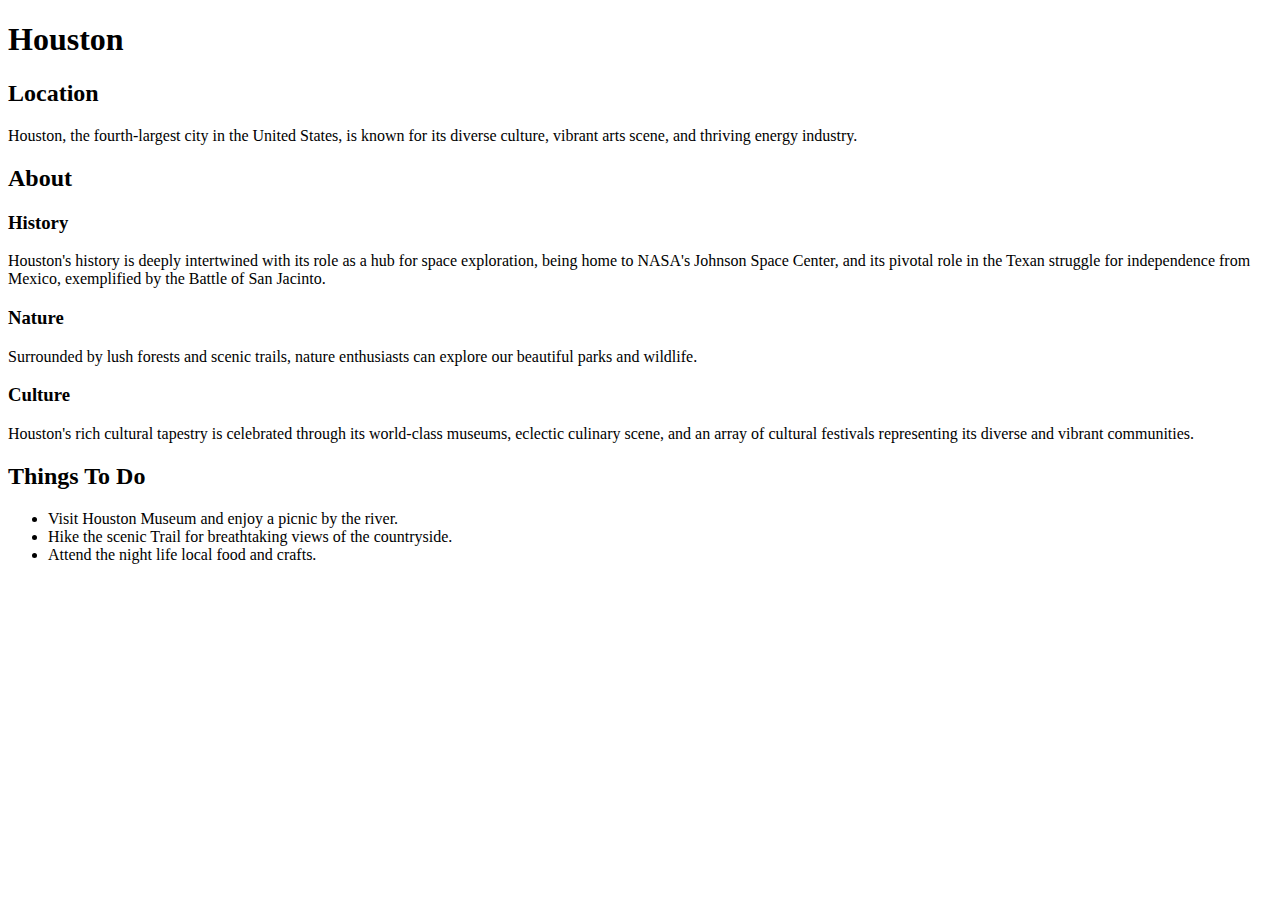
<file: 2.11_Hometown_Lab/index.html>
<!DOCTYPE html>
<html lang="en">
<head>
   <meta charset="UTF-8">
   <title>Sometown, USA</title>
</head>
<body>
   <h1>Houston</h1>

   <section>
      <h2>Location</h2>
      <p>
        Houston, the fourth-largest city in the United States,
         is known for its diverse culture, vibrant arts scene,
          and thriving energy industry.
      </p>
   </section>

   <section>
      <h2>About</h2>
      <section>
         <h3>History</h3>
         <p>Houston's history is deeply intertwined with its role as a hub for space exploration, being home to NASA's Johnson Space Center, and its pivotal role in the Texan struggle for independence from Mexico, exemplified by the Battle of San Jacinto.</p>
      </section>
      <section>
         <h3>Nature</h3>
         <p>Surrounded by lush forests and scenic trails, nature enthusiasts can explore our beautiful parks and wildlife.</p>
      </section>
      <section>
         <h3>Culture</h3>
         <p>Houston's rich cultural tapestry is celebrated through its world-class museums, eclectic culinary scene, and an array of cultural festivals representing its diverse and vibrant communities.</p>
      </section>
   </section>

   <section>
      <h2>Things To Do</h2>
      <ul>
         <li>Visit Houston Museum and enjoy a picnic by the river.</li>
         <li>Hike the scenic Trail for breathtaking views of the countryside.</li>
         <li>Attend the night life local food and crafts.</li>
      </ul>
   </section>
</body>
</html>
</file>
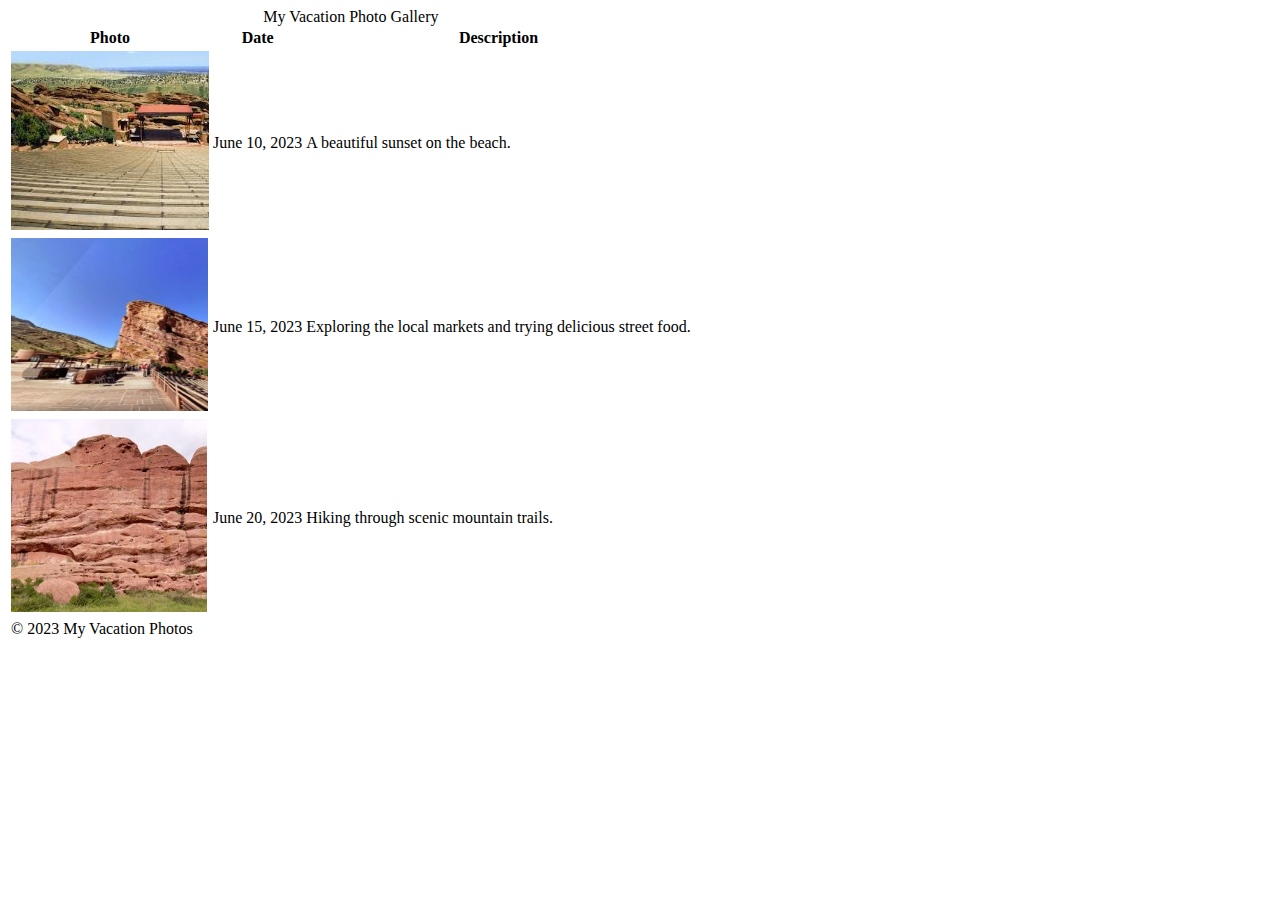
<file: 2.12_Photo_Gallery_Lab/index.html>
<!DOCTYPE html>
<html lang="en">
<head>
   <meta charset="UTF-8">
   <title>My Vacation Photo Gallery</title>
</head>
<body>
   <table>
      <caption>My Vacation Photo Gallery</caption>
      <tr>
         <th>Photo</th>
         <th>Date</th>
         <th>Description</th>
      </tr>
      <tr>
         <td><img src="vacation1.jpg" alt="Vacation Photo 1" ></td>
         <td>June 10, 2023</td>
         <td>A beautiful sunset on the beach.</td>
      </tr>
      <tr>
         <td><img src="vacation2.jpg" alt="Vacation Photo 2" ></td>
         <td>June 15, 2023</td>
         <td>Exploring the local markets and trying delicious street food.</td>
      </tr>
      <tr>
         <td><img src="vacation3.jpg" alt="Vacation Photo 3" ></td>
         <td>June 20, 2023</td>
         <td>Hiking through scenic mountain trails.</td>
      </tr>
      <tr>
         <td colspan="3">&copy; 2023 My Vacation Photos</td>
      </tr>
   </table>
</body>
</html>
</file>
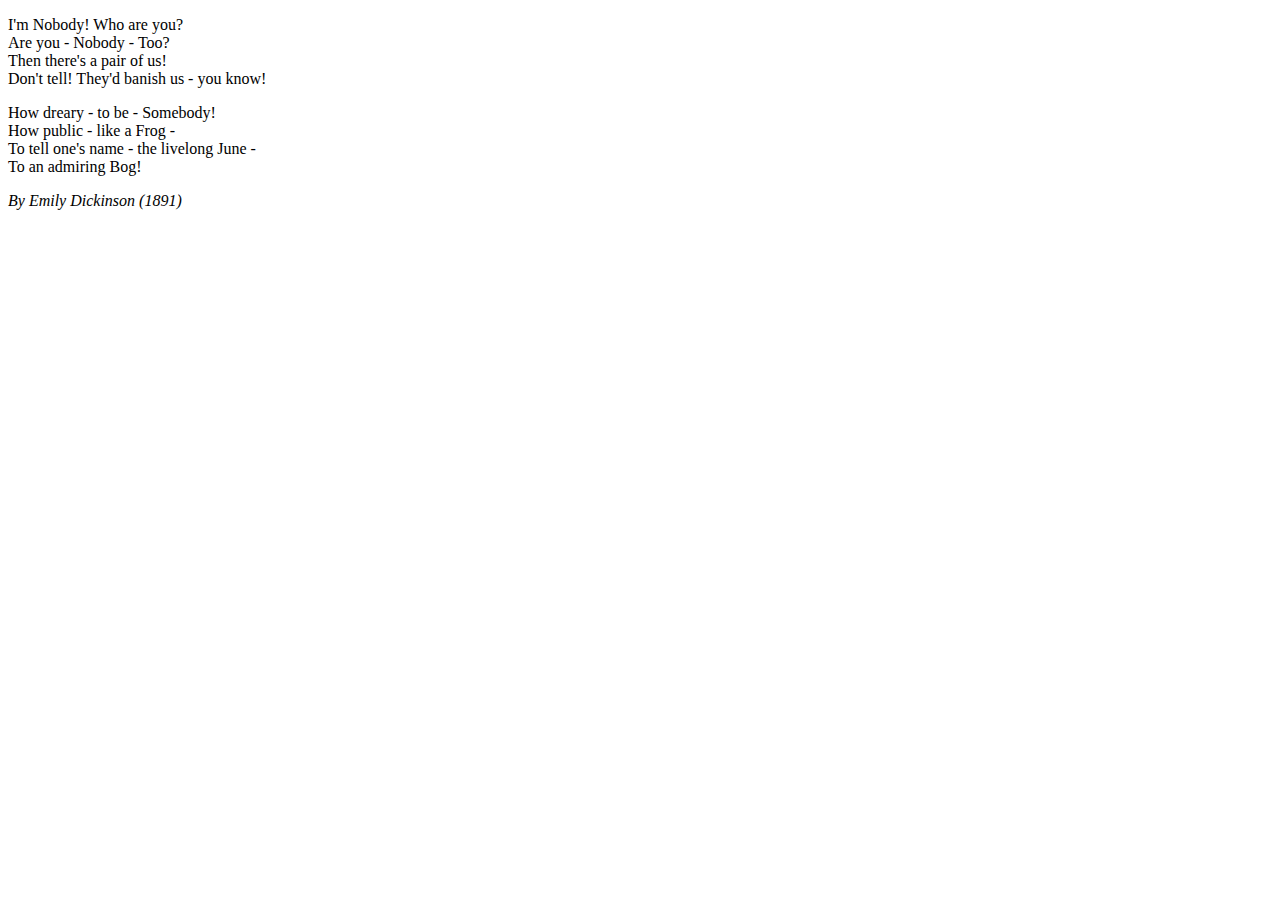
<file: 2.13_Poem_Lab/index.html>
<!DOCTYPE html>
<html lang="en">
<head>
   <meta charset="UTF-8">
   <title>"I'm Nobody!" by Emily Dickinson</title>
</head>
<body>
   <p>
      I'm Nobody! Who are you?<br>
      Are you - Nobody - Too?<br>
      Then there's a pair of us!<br>
      Don't tell! They'd banish us - you know! 

   </p>
   <p>
      How dreary - to be - Somebody!<br>
      How public - like a Frog -<br>
      To tell one's name - the livelong June -<br>
      To an admiring Bog! 
      
   </p>
   <p>
      <cite>By Emily Dickinson (1891)</cite>
   </p>
</body>
</html>
</file>
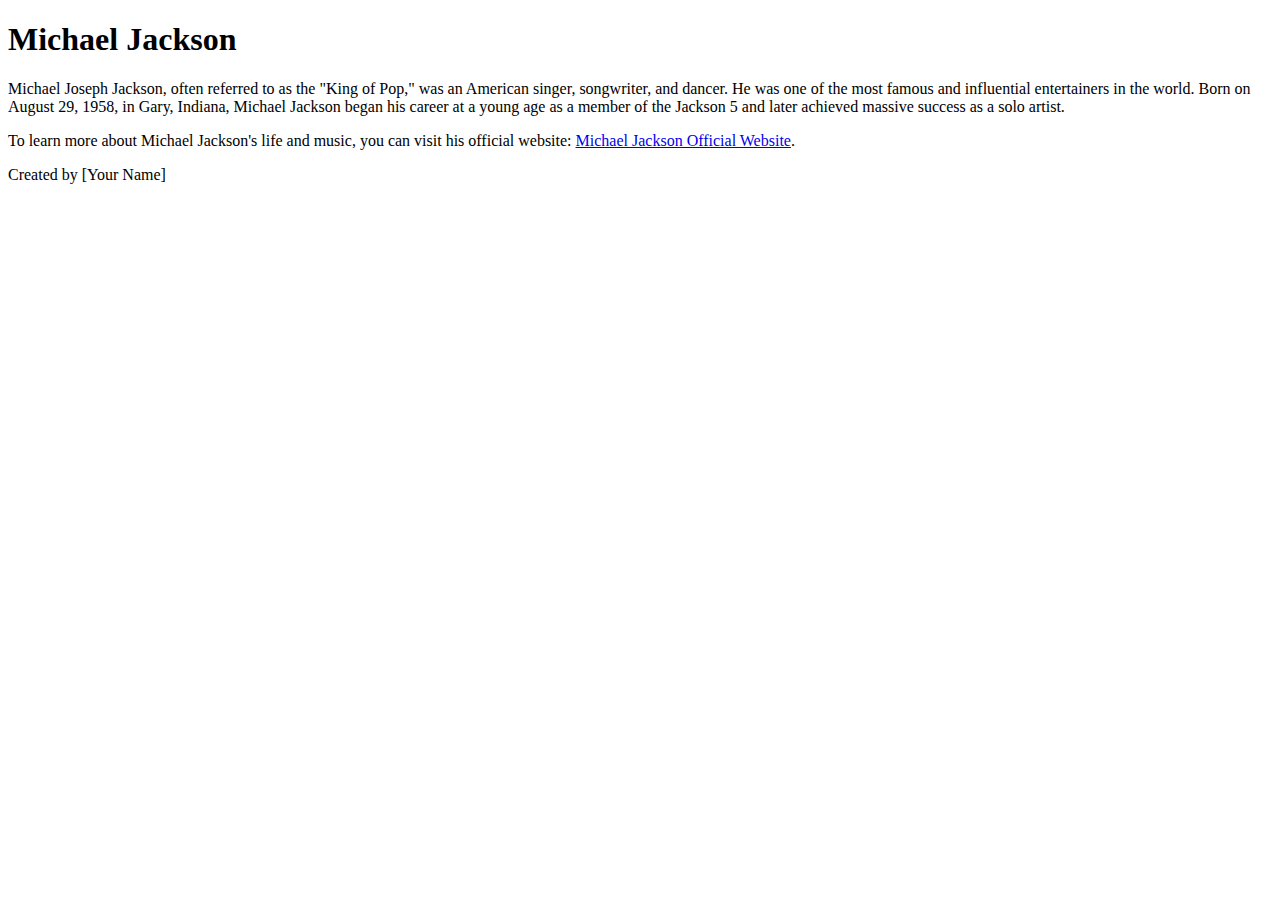
<file: 3.10_Fan_Page/index.html>
<!DOCTYPE html>
<html lang="en">
<head>
    <meta charset="UTF-8">
    <title>Michael Jackson</title>
</head>
<body>
    <header>
        <h1>Michael Jackson</h1>
    </header>
    <main>
        <p>
            Michael Joseph Jackson, often referred to as the "King of Pop," was an American singer, songwriter, and dancer.
            He was one of the most famous and influential entertainers in the world. Born on August 29, 1958, in Gary, Indiana,
            Michael Jackson began his career at a young age as a member of the Jackson 5 and later achieved massive success as a solo artist.
        </p>
        <p>
            To learn more about Michael Jackson's life and music, you can visit his official website: 
            <a href="https://www.michaeljackson.com/" target="_blank">Michael Jackson Official Website</a>.
        </p>
    </main>
    <footer>
        Created by [Your Name]
    </footer>
</body>
</html>
</file>
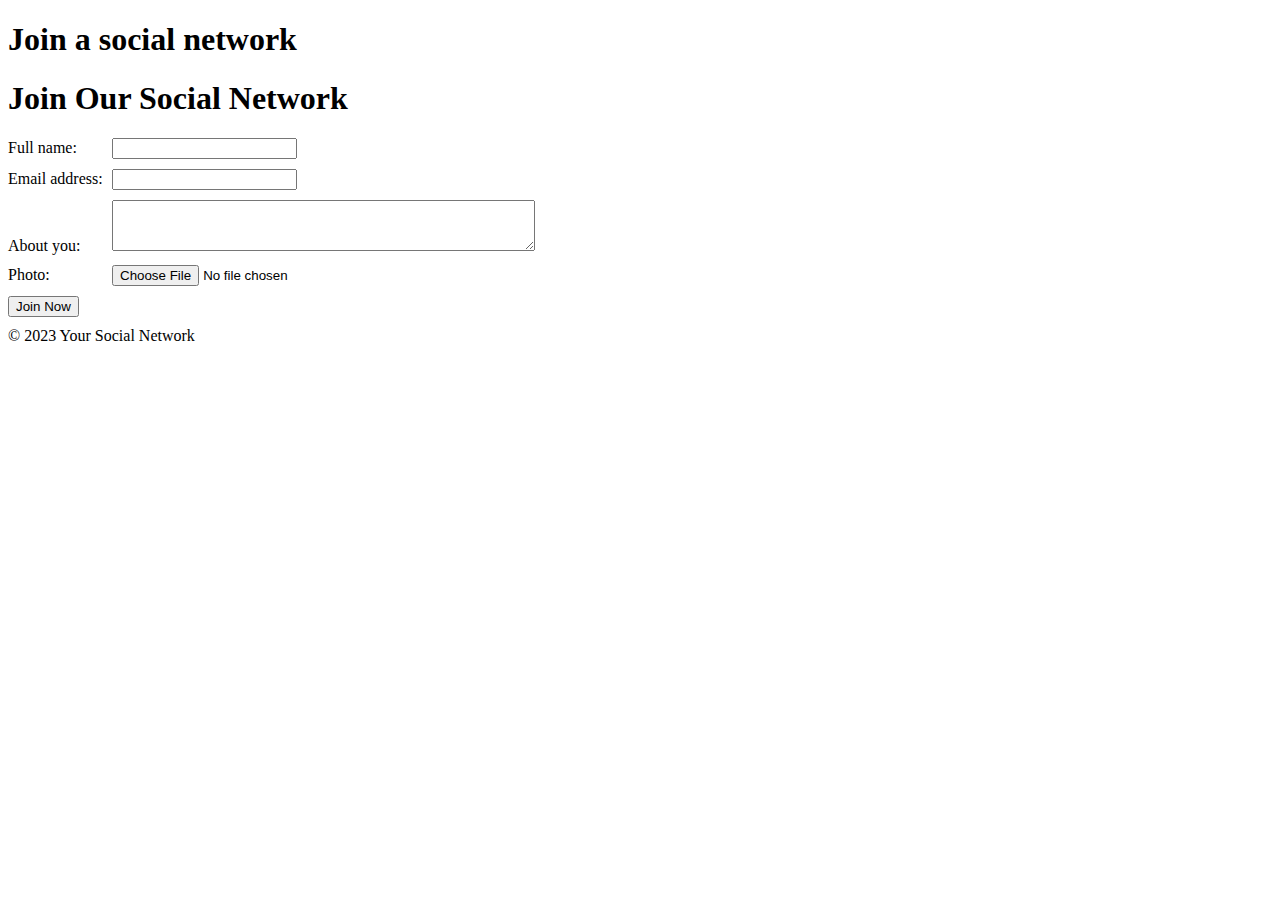
<file: 3.11_Social_Network_Form/index.html>
<!DOCTYPE html>
<html lang="en">
<head>
   <title>Join a social network</title>
   <link rel="stylesheet" href="styles.css">
</head>
<body>
   <h1>Join a social network</h1>
   <body>
      <header>
         <h1>Join Our Social Network</h1>
      </header>
      <main>
         <form action="https://wp.zybooks.com/form-viewer.php" method="POST" enctype="multipart/form-data">
               <div class="form-group">
                  <label for="fullName">Full name:</label>
                  <input type="text" id="fullName" name="fullName" required>
               </div>
               <div class="form-group">
                  <label for="email">Email address:</label>
                  <input type="email" id="email" name="email" required>
               </div>
               <div class="form-group">
                  <label for="about">About you:</label>
                  <textarea id="about" name="about" rows="3" cols="50"></textarea>
               </div>
               <div class="form-group">
                  <label for="picture">Photo:</label>
                  <input type="file" id="picture" name="picture">
               </div>
               <div class="form-group">
                  <input type="submit" value="Join Now">
               </div>
         </form>
      </main>
      <footer>
         &copy; 2023 Your Social Network
      </footer>
   </body>
   <!-- Add the form below -->
   
</body>

</html>
</file>
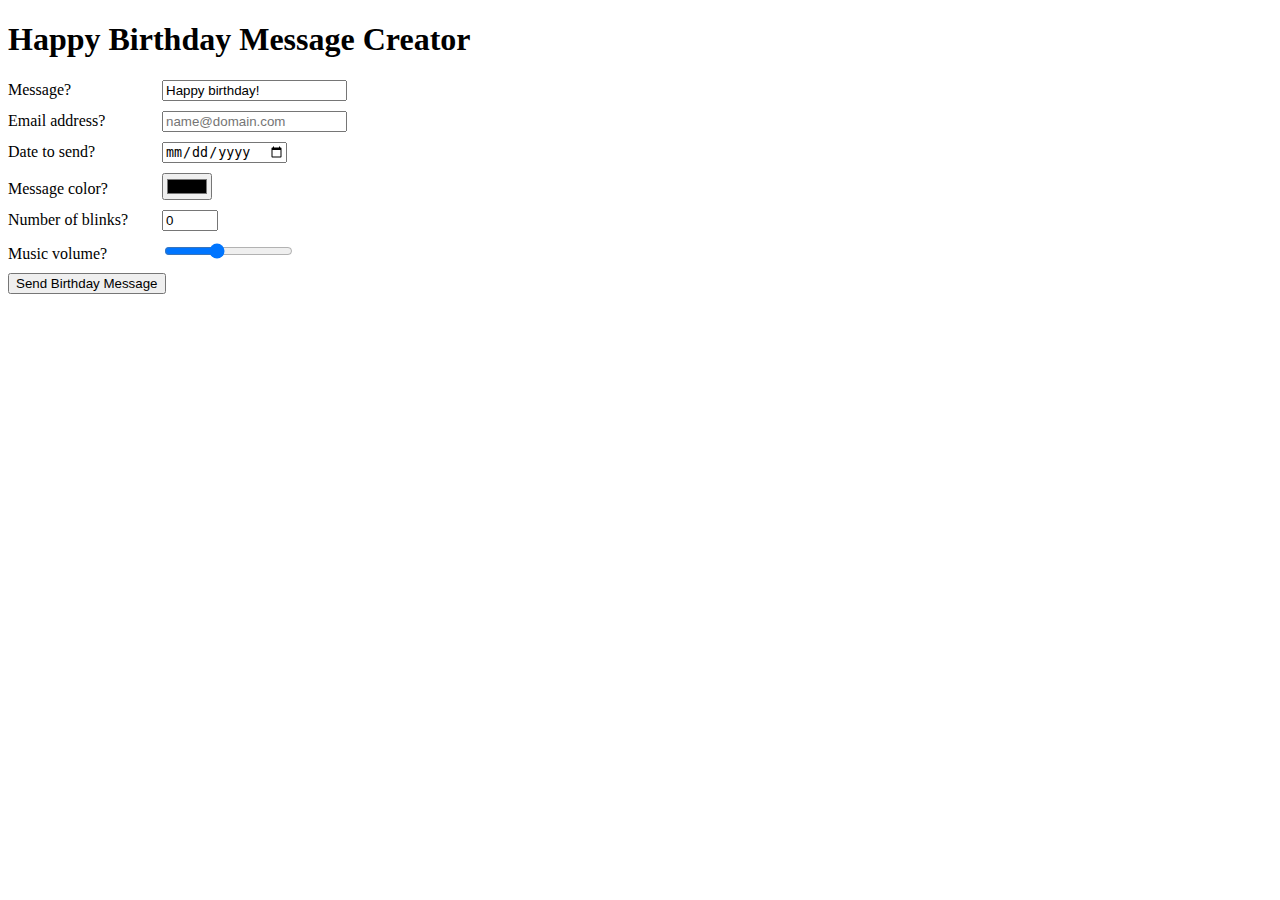
<file: 3.12_Happy_Birthday_Message/index.html>
<!DOCTYPE html>
<html lang="en">
<head>
   <meta charset="UTF-8">
   <title>Happy Birthday Message Creator</title>
   <link rel="stylesheet" href="styles.css">
</head>
<body>
   <h1>Happy Birthday Message Creator</h1>
   <form method="POST" action="https://wp.zybooks.com/form-viewer.php">
      <div>
         <label for="birthdayMessage">Message?</label>
         <input type="text" id="birthdayMessage" name="birthdayMessage" value="Happy birthday!" required>
      </div>
      <div>
         <label for="emailAddr">Email address?</label>
         <input type="email" id="emailAddr" name="emailAddr" placeholder="name@domain.com" pattern="[a-zA-Z0-9-_\.]+@[a-zA-Z0-9-]+(?:\.[a-zA-Z0-9-]+)*" required>
      </div>
      <div>
         <label for="dateToSend">Date to send?</label>
         <input type="date" id="dateToSend" name="dateToSend" required>
      </div>
      <div>
         <label for="messageColor">Message color?</label>
         <input type="color" id="messageColor" name="messageColor" required>
      </div>
      <div>
         <label for="numBlinks">Number of blinks?</label>
         <input type="number" id="numBlinks" name="numBlinks" value="0" min="0" max="10" required>
      </div>
      <div>
         <label for="musicVolume">Music volume?</label>
         <input type="range" id="musicVolume" name="musicVolume" value="20" min="0" max="50" required>
      </div>
      <div>
         <button type="submit">Send Birthday Message</button>
      </div>
   </form>
</body>
</html>
</file>
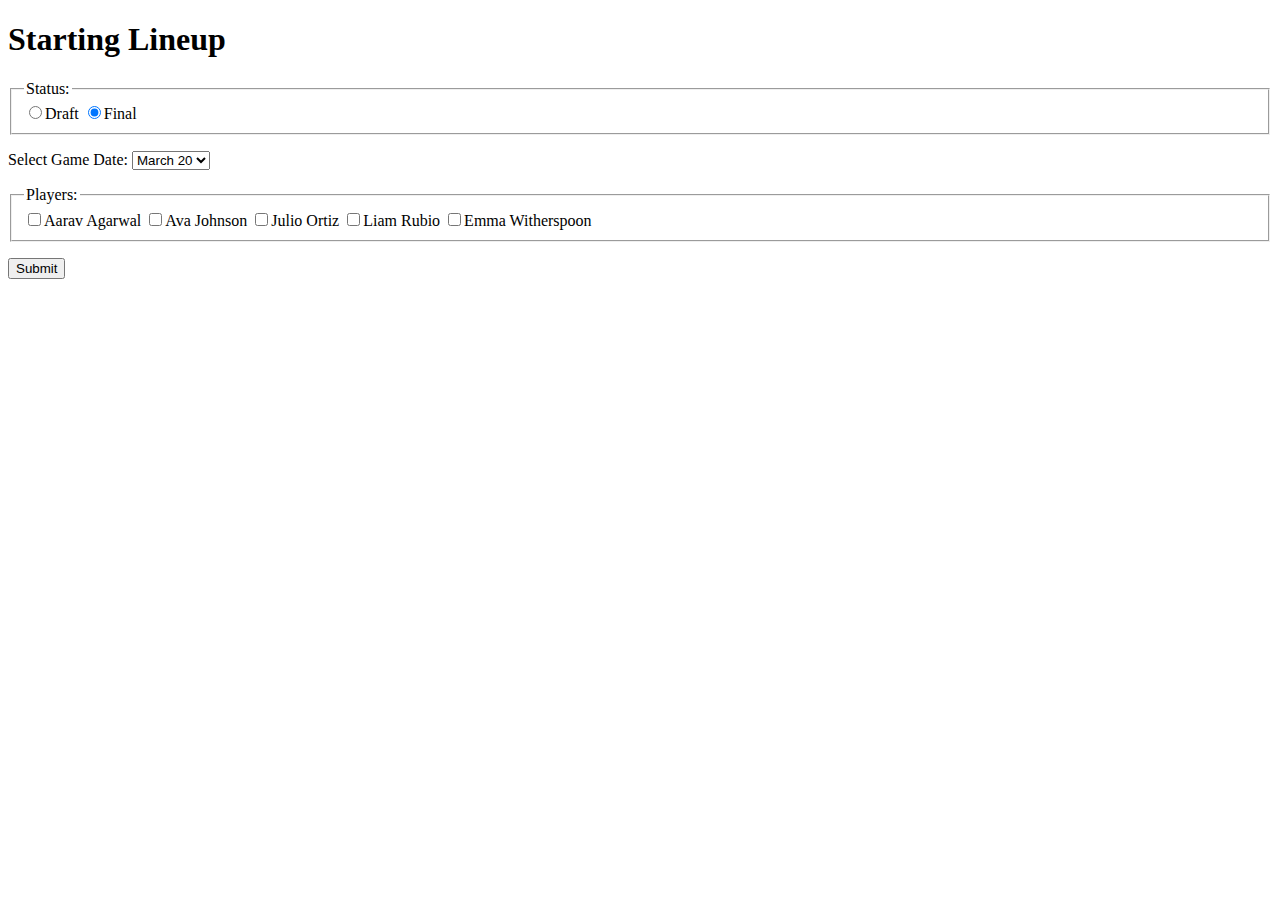
<file: 3.13_Lineup/index.html>
<!DOCTYPE html>
<html lang="en">
<head>
   <meta charset="UTF-8">
   <title>Starting Lineup</title>
</head>
<body>
   <h1>Starting Lineup</h1>
   
   <form method="POST" action="https://wp.zybooks.com/form-viewer.php">
      <p>
         <fieldset>
            <legend>Status:</legend>
            <label for="draft">
               <input type="radio" id="draft" name="status" value="Draft">Draft
            </label>
            <label for="final">
               <input type="radio" id="final" name="status" value="Final" checked>Final
            </label>
         </fieldset>
      </p>
      
      <p>
         <label for="gameDate">Select Game Date:</label>
         <select id="gameDate" name="gameDate">
            <option value="March 20">March 20</option>
            <option value="March 24">March 24</option>
            <option value="April 2">April 2</option>
            <option value="April 6">April 6</option>
            <option value="April 13">April 13</option>
         </select>
      </p>

      <p>
         <fieldset>
            <legend>Players:</legend>
            <label for="aarav"> 
               <input type="checkbox" id="aarav" name="player" value="Aarav Agarwal">Aarav Agarwal
            </label>
            <label for="ava"> 
               <input type="checkbox" id="ava" name="player" value="Ava Johnson">Ava Johnson
            </label>
            <label for="julio"> 
               <input type="checkbox" id="julio" name="player" value="Julio Ortiz">Julio Ortiz
            </label>
            <label for="liam"> 
               <input type="checkbox" id="liam" name="player" value="Liam Rubio">Liam Rubio
            </label>
            <label for="emma"> 
               <input type="checkbox" id="emma" name="player" value="Emma Witherspoon">Emma Witherspoon
            </label>
         </fieldset>
      </p>

      <p>
         <input type="submit" value="Submit">
      </p>
   </form>
</body>
</html>
</file>
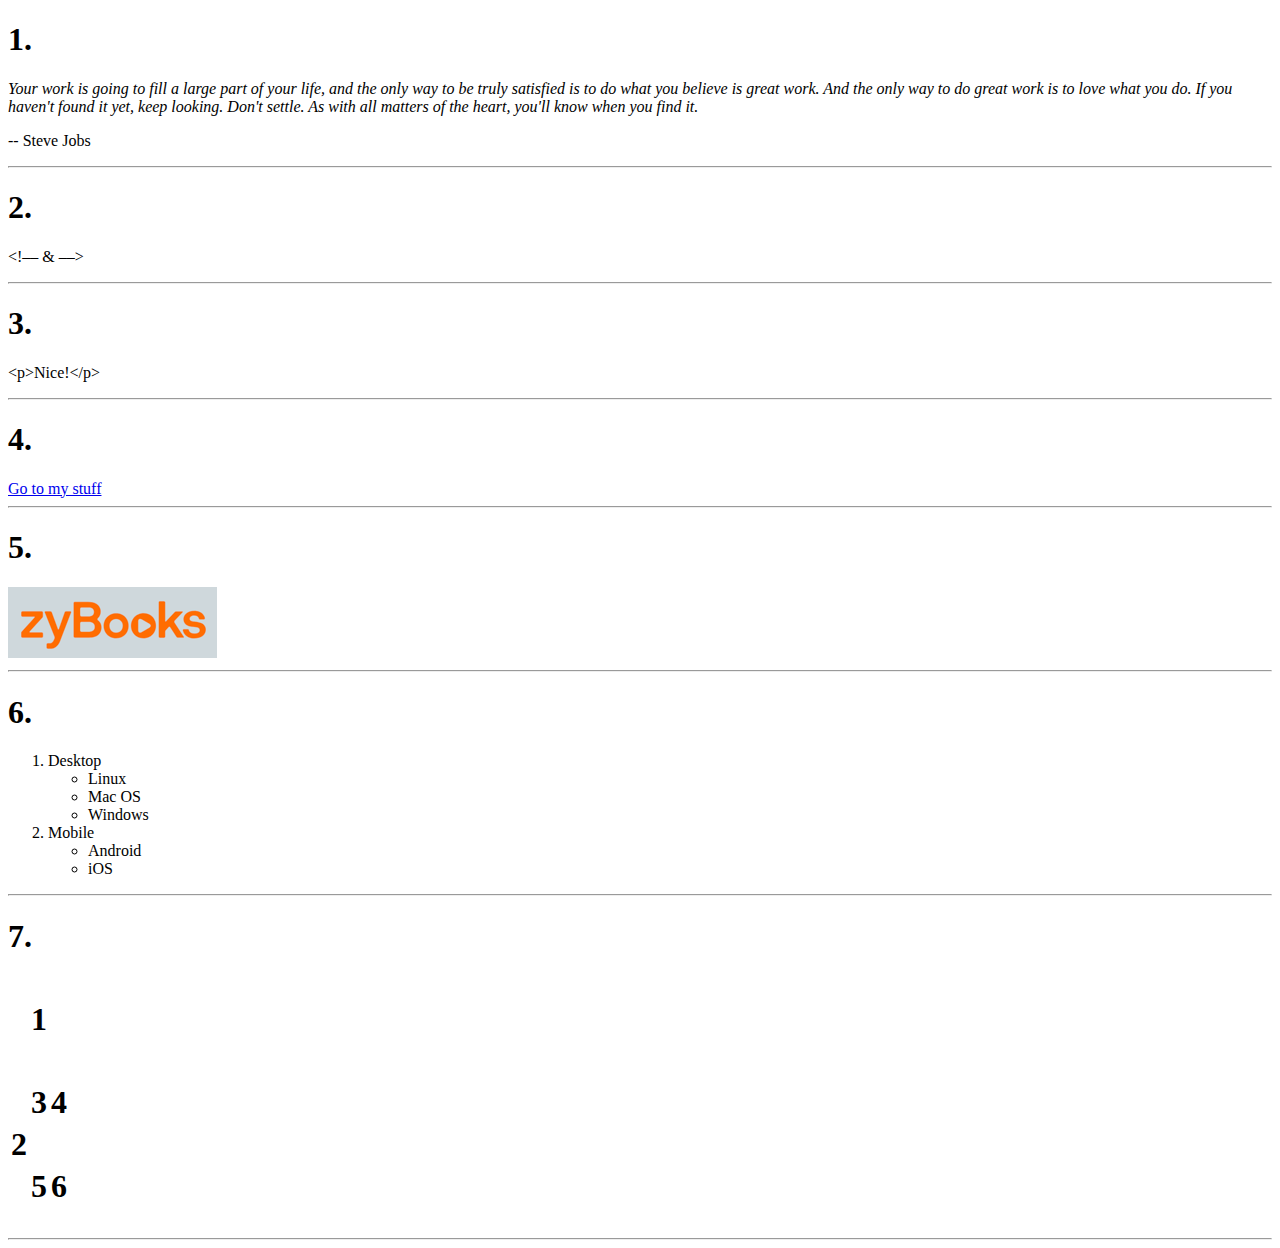
<file: 3.9_HTML practice/index.html>
<!DOCTYPE html>
<html lang="en">
   <head>
      <title>HTML Practice</title>
   </head>
   <body>
      <h1>1.</h1>
      <p><i>Your work is going to fill a large part of your life, and the only way to be truly satisfied is to do what you believe is great work. And the only way to do great work is to love what you do. If you haven't found it yet, keep looking. Don't settle. As with all matters of the heart, you'll know when you find it.</i></p>
      <p>-- Steve Jobs</p>
      
      <hr>

      <h1>2.</h1>
      <p>&lt;&excl;&ndash;&ndash;&nbsp;&amp;&nbsp;&ndash;&ndash;&gt;</p>
      <hr>

      <h1>3.</h1>
      <p>&lt;p&gt;Nice!&lt;/p&gt;</p>
      <hr>

      <h1>4.</h1>
      <a href="stuff.html">Go to my stuff</a>
      <hr>

      <h1>5.</h1>
      <a href="https://www.zybooks.com/"><img src="zyBooks_logo.png"></a>
      <hr>

      <h1>6.</h1>
      <ol>
         <li>Desktop
            <ul>
               <li>Linux</li>
               <li>Mac OS</li>
               <li>Windows</li>
            </ul>
         </li>
         <li>Mobile
            <ul>
               <li>Android</li>
               <li>iOS</li>
            </ul>
         </li>

      </ol>
      <hr>

      <h1>7.</h1>
      <table>
         <tr>
            <th colspan="3"><h1>1</h1></th>
         </tr>
         <tr>
            <th rowspan="2"><h1>2</h1></th>
            <th><h1>3</h1></th>
            <th><h1>4</h1></th>

         </tr>
         <tr>
            <th><h1>5</h1></th>
            <th><h1>6</h1></th>
         </tr>
      </table>
      <hr>
   </body>

</html>
</file>
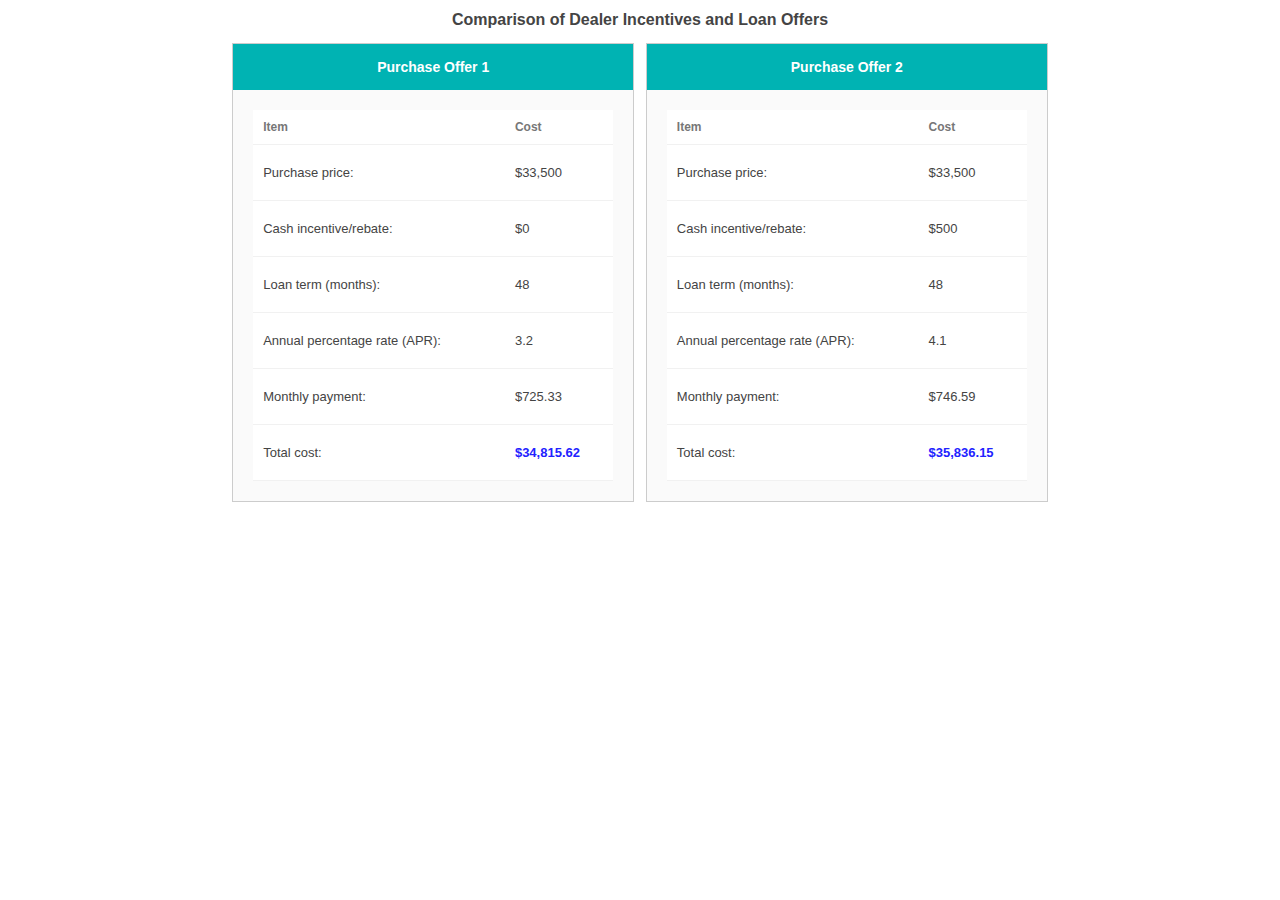
<file: 4.9_ Auto_Loan/index.html>
<!DOCTYPE html>
<html lang="en">
<head>
   <meta charset="UTF-8">
   <title>Auto Purchase Offer and Loan Comparison</title>
   <link href="style.css" rel="stylesheet">
</head>
<body>
	<div class="container">
      <h1>Comparison of Dealer Incentives and Loan Offers</h1>
		<section class="offer">
		   <h2 class="offer-title">Purchase Offer 1</h2>
		   <div class="offer-contents">
		      <table>
   		      <tr>
		            <th>Item</th>
		            <th>Cost</th>
		         </tr>
		         <tr>
   		         <td>Purchase price:</td>
		            <td>$33,500</td>
		         </tr>
		         <tr>
   		         <td>Cash incentive/rebate:</td>
		            <td>$0</td>
		         </tr>
		         <tr>
   		         <td>Loan term (months):</td>
		            <td>48</td>
		         </tr>
		         <tr>
   		         <td>Annual percentage rate (APR):</td>
		            <td>3.2</td>
		         </tr>
		         <tr>
   		         <td>Monthly payment:</td>
		            <td>$725.33</td>
		         </tr>
		         <tr>
   		         <td>Total cost:</td>
		            <td class="final-value">$34,815.62</td>
		         </tr>
		      </table>
		   </div>
		</section>
		<section class="offer">
		   <h2 class="offer-title">Purchase Offer 2</h2>
		   <div class="offer-contents">
   		   <table>
		         <tr>
   		         <th>Item</th>
		            <th>Cost</th>
		         </tr>
		         <tr>
   		         <td>Purchase price:</td>
		            <td>$33,500</td>
		         </tr>
		         <tr>
   		         <td>Cash incentive/rebate:</td>
		            <td>$500</td>
		         </tr>
		         <tr>
   		         <td>Loan term (months):</td>
		            <td>48</td>
		         </tr>
		         <tr>
   		         <td>Annual percentage rate (APR):</td>
		            <td>4.1</td>
		         </tr>
		         <tr>
   		         <td>Monthly payment:</td>
		            <td>$746.59</td>
		         </tr>
		         <tr>
   		         <td>Total cost:</td>
		            <td class="final-value">$35,836.15</td>
		         </tr>
		      </table>
		   </div>
		</section>
	</div>
</body>
</html>
</file>
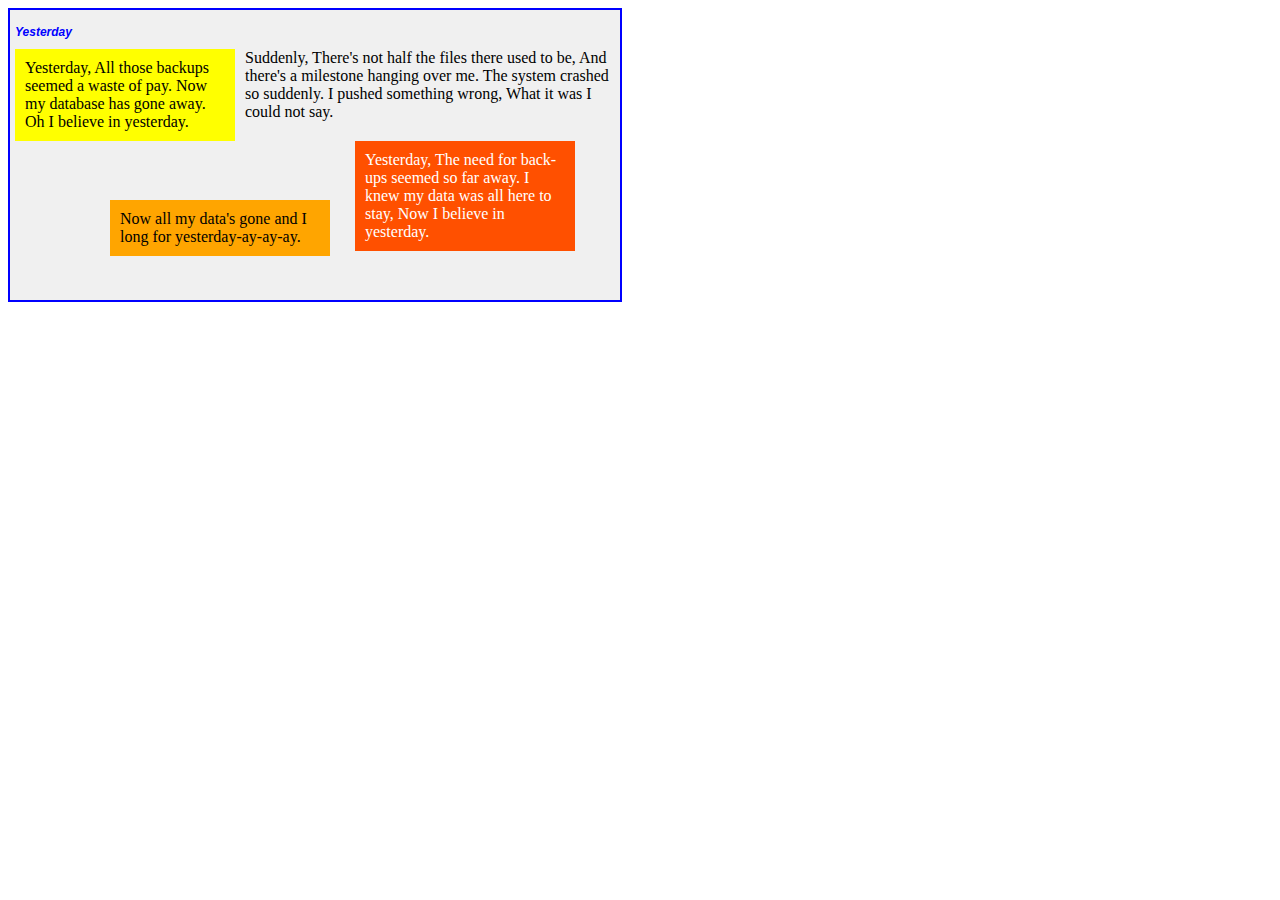
<file: 5.9_CSS_Practice/index.html>
<!DOCTYPE html>
<html lang="en">
<head>
   <title>CSS Practice</title>

   <style>
      h2{
         font-family: Arial;
         font-size: 12px;
         color: blue;
         font-style: italic;
      }
      .div1{
         width: 600px;
         height: 280px;
         border: 2px solid blue;
         padding: 5px;
         background-color: #F0F0F0;
      }
      .div2{
         background-color: yellow;
         float: left;
         width: 200px;
         padding: 10px;
         margin-right: 10px;
      }
      .div3{
         background-color: orange;
         position: absolute;
         left: 110px;
         top: 200px;
         width: 200px;
         padding: 10px;
      }
      .div4{
         background-color: rgb(255, 80, 0);
         color: white;
         float: right;
         width: 200px;
         padding: 10px;
         margin-right: 40px;
         margin-top: 20px;

      }


   </style>

</head>
<body>
<div class="div1">
   <h2>Yesterday</h2>
   <div class="div2">Yesterday, All those backups seemed a waste of pay. Now my database has gone away. Oh I believe in yesterday.</div>
   <div>Suddenly, There's not half the files there used to be, And there's a milestone hanging over me. The system crashed so suddenly. I pushed something wrong, What it was I could not say.</div>
   <div class="div3">Now all my data's gone and I long for yesterday-ay-ay-ay.</div>
   <div class="div4">Yesterday, The need for back-ups seemed so far away. I knew my data was all here to stay, Now I believe in yesterday.</div>
</div>
</body>
</html>
</file>
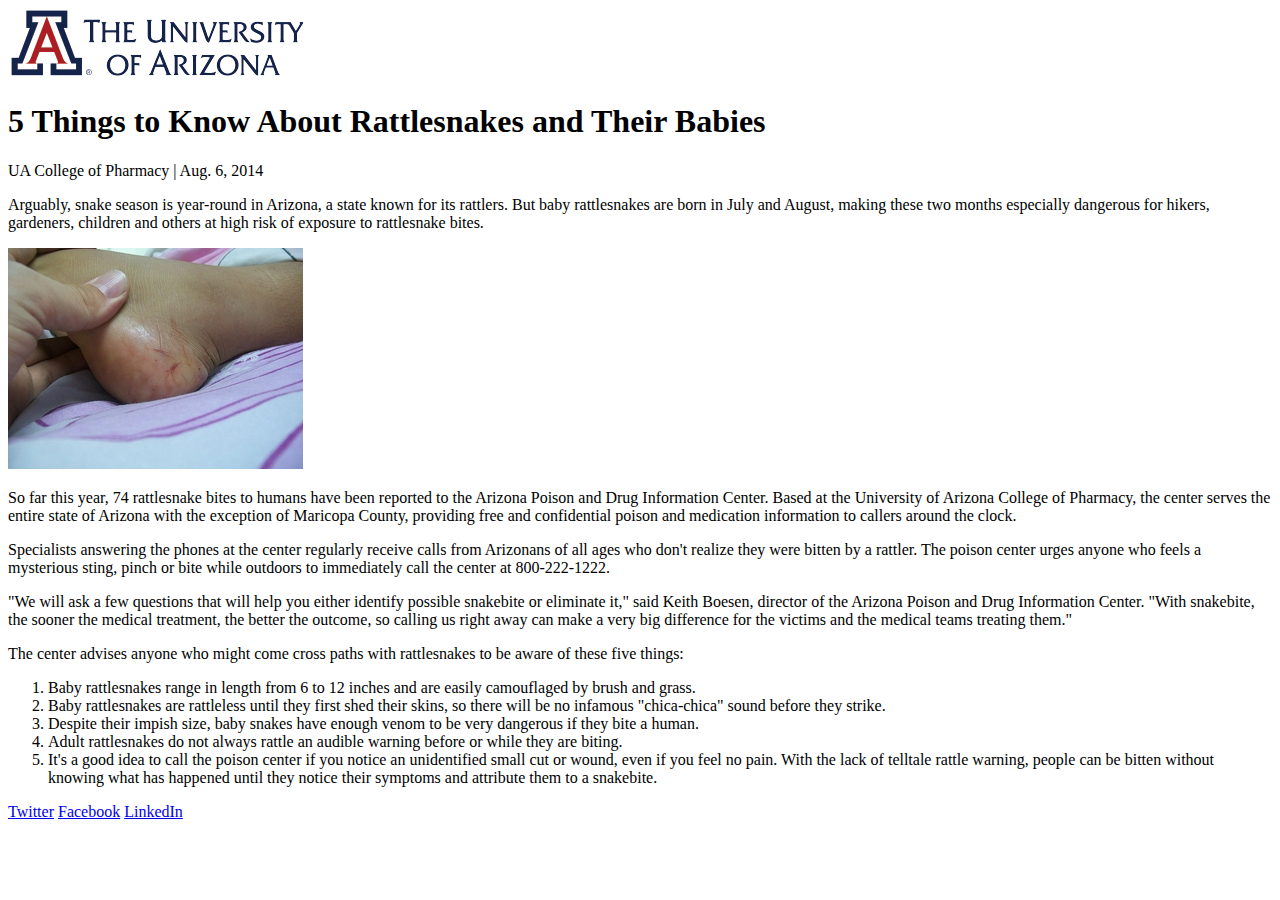
<file: 2.10_News_Article_Lab/CORRECTindex.html>
<!DOCTYPE html>
<html lang="en">
<head>
   <meta charset="UTF-8">
   <title>5 Things to Know About Rattlesnakes and Their Babies</title>
</head>
<body>
   <img src="UniversityLogo.png" alt="Logo of The University of Arizona">

   <h1>5 Things to Know About Rattlesnakes and Their Babies</h1>

   <p>UA College of Pharmacy | Aug. 6, 2014</p>

   <p>Arguably, snake season is year-round in Arizona, a state known for its rattlers. 
      But baby rattlesnakes are born in July and August, making these two months especially dangerous for hikers, 
      gardeners, children and others at high risk of exposure to rattlesnake bites.</p>

   <img src="SnakeBite.jpg" alt="Snake bite on side of child's foot">

   <p>
      So far this year, 74 rattlesnake bites to humans have been reported to the Arizona Poison and Drug Information Center. 
      Based at the University of Arizona College of Pharmacy, the center serves the entire state of Arizona with the 
      exception of Maricopa County, providing free and confidential poison and medication information to callers around the 
      clock.
   </p>

   <p>Specialists answering the phones at the center regularly receive calls from Arizonans of all ages who don't realize they were bitten by a rattler. The poison center urges anyone who feels a mysterious sting, pinch or bite while outdoors to immediately call the center at 800-222-1222.</p>

   <p>"We will ask a few questions that will help you either identify possible snakebite or eliminate it," said Keith Boesen, director of the Arizona Poison and Drug Information Center. "With snakebite, the sooner the medical treatment, the better the outcome, so calling us right away can make a very big difference for the victims and the medical teams treating them."</p>

   <p>The center advises anyone who might come cross paths with rattlesnakes to be aware of these five things:</p>

   <ol>
      <li>Baby rattlesnakes range in length from 6 to 12 inches and are easily camouflaged by brush and grass.</li>
      <li>Baby rattlesnakes are rattleless until they first shed their skins, so there will be no infamous "chica-chica" sound before they strike.</li>
      <li>Despite their impish size, baby snakes have enough venom to be very dangerous if they bite a human.</li>
      <li>Adult rattlesnakes do not always rattle an audible warning before or while they are biting.</li>
      <li>It's a good idea to call the poison center if you notice an unidentified small cut or wound, even if you feel no pain. With the lack of telltale rattle warning, people can be bitten without knowing what has happened until they notice their symptoms and attribute them to a snakebite.</li>
   </ol>

   <p>
      <a href="https://twitter.com/">Twitter</a> 
      <a href="https://www.facebook.com/">Facebook</a> 
      <a href="https://www.linkedin.com/">LinkedIn</a>
   </p>
</body>
</html>
</file>
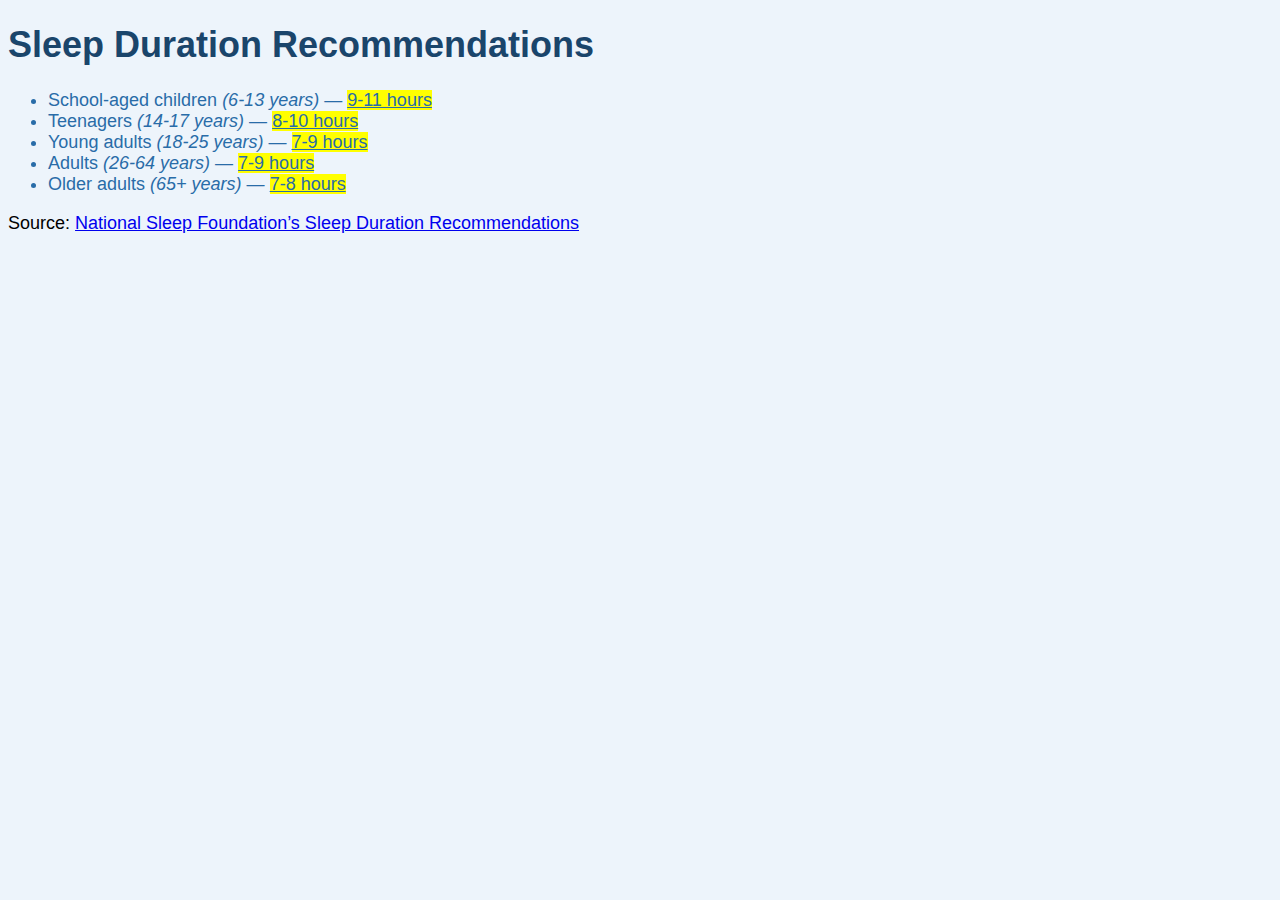
<file: 4.10_Sleep/recommend.html>
<!DOCTYPE html>
<html lang="en">
<head>
   <title>Sleep Duration Recommendations</title>
   
   <style>
      body {
      font-family: Arial, Helvetica, sans-serif;
      font-size: 18px;
      background-color: rgb(237, 244, 251); /* #EDF4FB */
      }

      h1 {
         color: rgb(26, 69, 107);
      }

      li {
         color: rgb(41, 108, 168); /* #296CA8 */
      }

      span.age {
         font-style: italic;
      }

      span.recommended {
         background-color: rgb(255, 255, 0); /* Yellow */
         text-decoration: underline;
      }

   </style>
</head>
<body>
   <h1>Sleep Duration Recommendations</h1>
   <ul>
      <li>School-aged children <span class="age">(6-13 years)</span> &mdash;
         <span class="recommended">9-11 hours</span>
      </li>
      <li>Teenagers <span class="age">(14-17 years)</span> &mdash;
         <span class="recommended">8-10 hours</span>
      </li>
      <li>Young adults <span class="age">(18-25 years)</span> &mdash;
         <span class="recommended">7-9 hours</span>
      </li>
      <li>Adults <span class="age">(26-64 years)</span> &mdash;
         <span class="recommended">7-9 hours</span>
      </li>
      <li>Older adults <span class="age">(65+ years)</span> &mdash;
         <span class="recommended">7-8 hours</span>
      </li>
   </ul>
   <p>
      Source: <a
         href="https://www.sleepfoundation.org/press-release/national-sleep-foundation-recommends-new-sleep-times/page/0/1">
         National Sleep Foundation’s Sleep Duration Recommendations</a>
   </p>

</body>
</html>
</file>
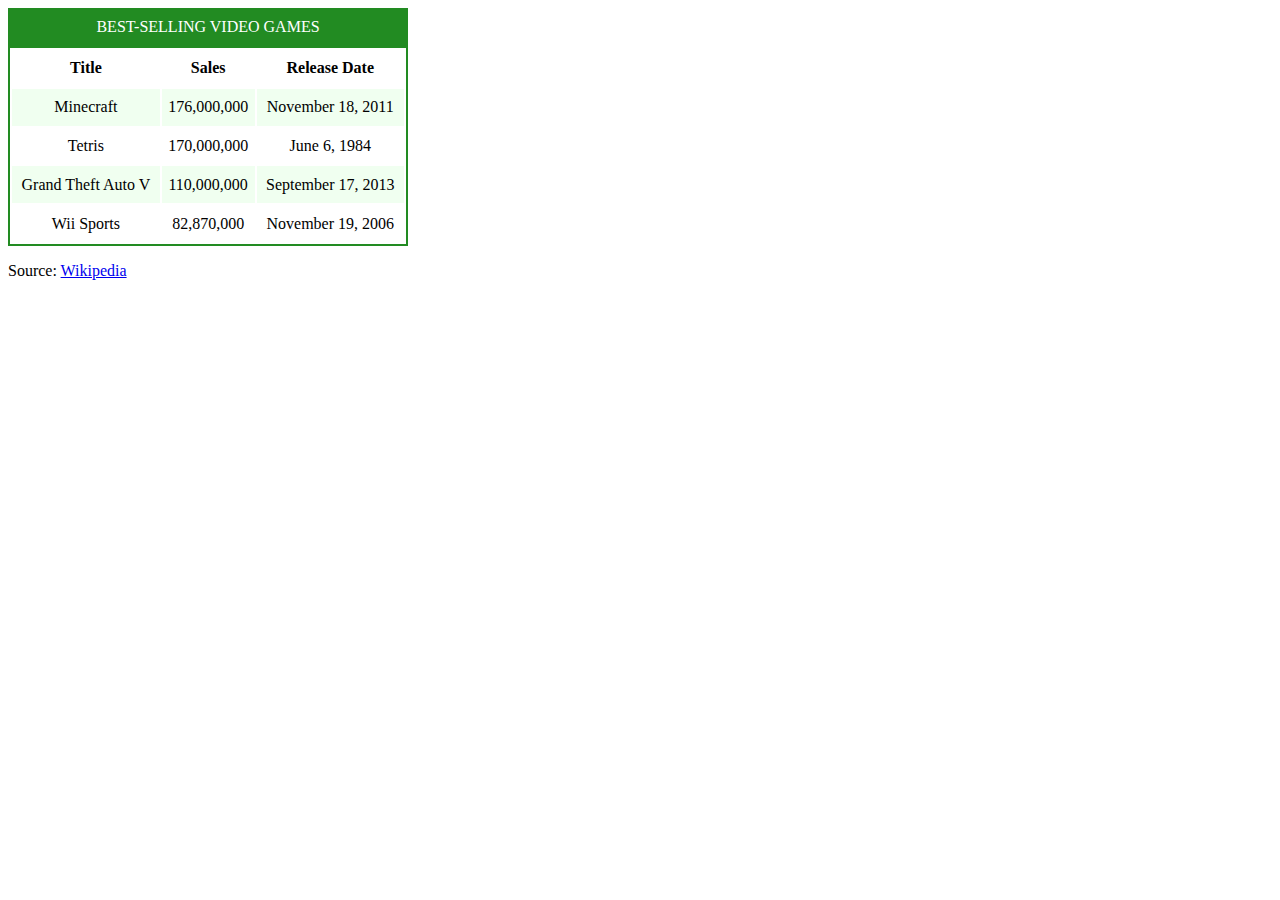
<file: 4.11_Best_Selling_Game/bestgames.html>
<!DOCTYPE html>
<html lang="en">
<head>
   <title>Best-Selling Video Games</title>
   <link rel="stylesheet" href="styles.css">
</head>
<body>
   <table id="game-table">
      <caption>Best-Selling Video Games</caption>
      <tr>
         <th>Title</th>
         <th>Sales</th>
         <th>Release Date</th>
      </tr>
      <tr>
         <td>Minecraft</td>
         <td>176,000,000</td>
         <td>November 18, 2011</td>
      </tr>
      <tr>
         <td>Tetris</td>
         <td>170,000,000</td>
         <td>June 6, 1984</td>
      </tr>
      <tr>
         <td>Grand Theft Auto V</td>
         <td>110,000,000</td>
         <td>September 17, 2013</td>
      </tr>
      <tr>
         <td>Wii Sports</td>
         <td>82,870,000</td>
         <td>November 19, 2006</td>
      </tr>
   </table>
   <p>
      Source: <a href="https://en.wikipedia.org/wiki/List_of_best-selling_video_games">Wikipedia</a>
   </p>
</body>

</html>
</file>
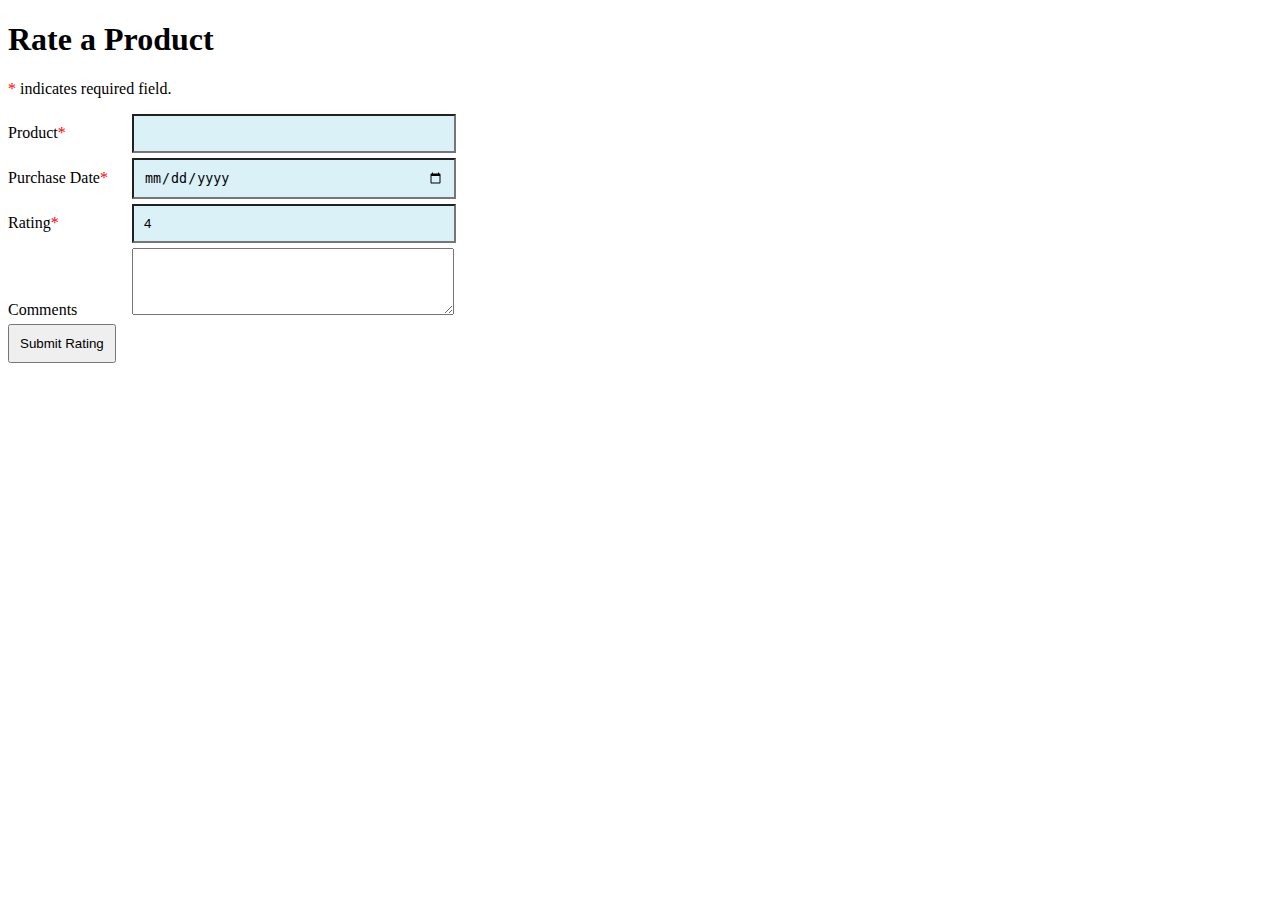
<file: 4.12_Selectors/rate.html>
<!DOCTYPE html>
<html lang="en">
   <head>
      <title>Product Rating</title>
   
      <style>
         body {
            font-family: Calibri, Myriad;
         }
   
         div {
            margin-bottom: 5px;
         }
   
         label{
            display : inline-block;
            width: 120px;
         }
         input, textarea{
            width: 300px;
            padding: 10px;
         }
         input[type="submit"]{
            width: auto;
         }

         .required::after{
            content : "*";
            color: red;
         }

         label + input {
            background-color: rgb(219, 241, 248);
         }
   
      </style>
   </head>
   <body>
      <h1>Rate a Product</h1>
      <p><span class="required"></span> indicates required field.</p>
      <form>
         <div>
            <label class="required">Product</label>
            <input type="text" name="title">
         </div>
         <div>
            <label class="required">Purchase Date</label>
            <input type="date" name="purchase-date">
         </div>
         <div>
            <label class="required">Rating</label>
            <input type="number" name="rating" value="4" min="1" max="4">
         </div> 
         <div> 
            <label>Comments</label>      
            <textarea rows="3" cols="50" name="comments"></textarea> 
         </div>
         <input type="submit" value="Submit Rating">
      </form>
   </body>
</html>
</file>
<file: 3.11_Social_Network_Form/styles.css>
div {
   margin-bottom: 10px;
}

label {
   display: inline-block;
   width: 100px;
}
</file>
<file: 3.12_Happy_Birthday_Message/styles.css>
div {
    margin-bottom: 10px;
 }
 
 label {
    display: inline-block;
    width: 150px;
 }
</file>
<file: 4.9_ Auto_Loan/style.css>
/* Define default fonts */
body {
    font-family: Roboto, Helvetica, sans-serif;
}

/* Heading styles */
h1 {
    font-size: 16px;
    color: #444444;
}

/* Container class */
.container {
    text-align: center;
    margin: 5px;
    font-size: 13px;
}

/* Offer styles */
.offer {
    display: inline-block;
    width: 400px;
    margin: 4px;
    text-align: center;
    border: 1px solid #cccccc;
}

/* Offer title styles */
.offer-title {
    font-size: 14px;
    font-weight: bold;
    color: #ffffff;
    background-color: #00b3b3;
    margin: 0;
    padding: 15px;
}

/* Offer contents styles */
.offer-contents {
    padding: 20px;
    background-color: #fafafa;
}

/* Table styles */
table {
    width: 100%;
    background-color: #ffffff;
    border-spacing: 0;
}

/* Table header cell styles */
th {
    font-weight: bold;
    font-size: 12px;
    color: #777777;
    padding: 10px;
    margin: 0;
    text-align: left;
    border-bottom: 1px solid #f1f1f1;
}

/* Table data cell styles */
td {
    font-weight: lighter;
    font-size: 13px;
    color: #444444;
    padding: 20px 10px;
    margin: 0;
    text-align: left;
    border-bottom: 1px solid #f1f1f1;
}

/* Final-value class styles */
.final-value {
    font-weight: bold;
    color: #2222ff;
}
</file>
<file: 4.11_Best_Selling_Game/styles.css>
:root {
   --table-color: rgb(34, 139, 34); /* forestgreen */
   --row-bg-color: rgb(240, 255, 240); /* honeydew */
   font-family: Calibri, Myriad;
}

/* ID selector for game-table */
#game-table {
   border: 2px solid var(--table-color);
   text-align: center;
   height: 200px;
   width: 400px;
}

/* Descendant selector for the <caption> inside the <table> */
table  caption {
   text-transform: uppercase;
   background-color: var(--table-color);
   color: white;
   padding: 10px;
}

/* Pseudo-class selector for even <tr> elements */
tr:nth-child(even) {
   background-color: var(--row-bg-color);
}
</file>
